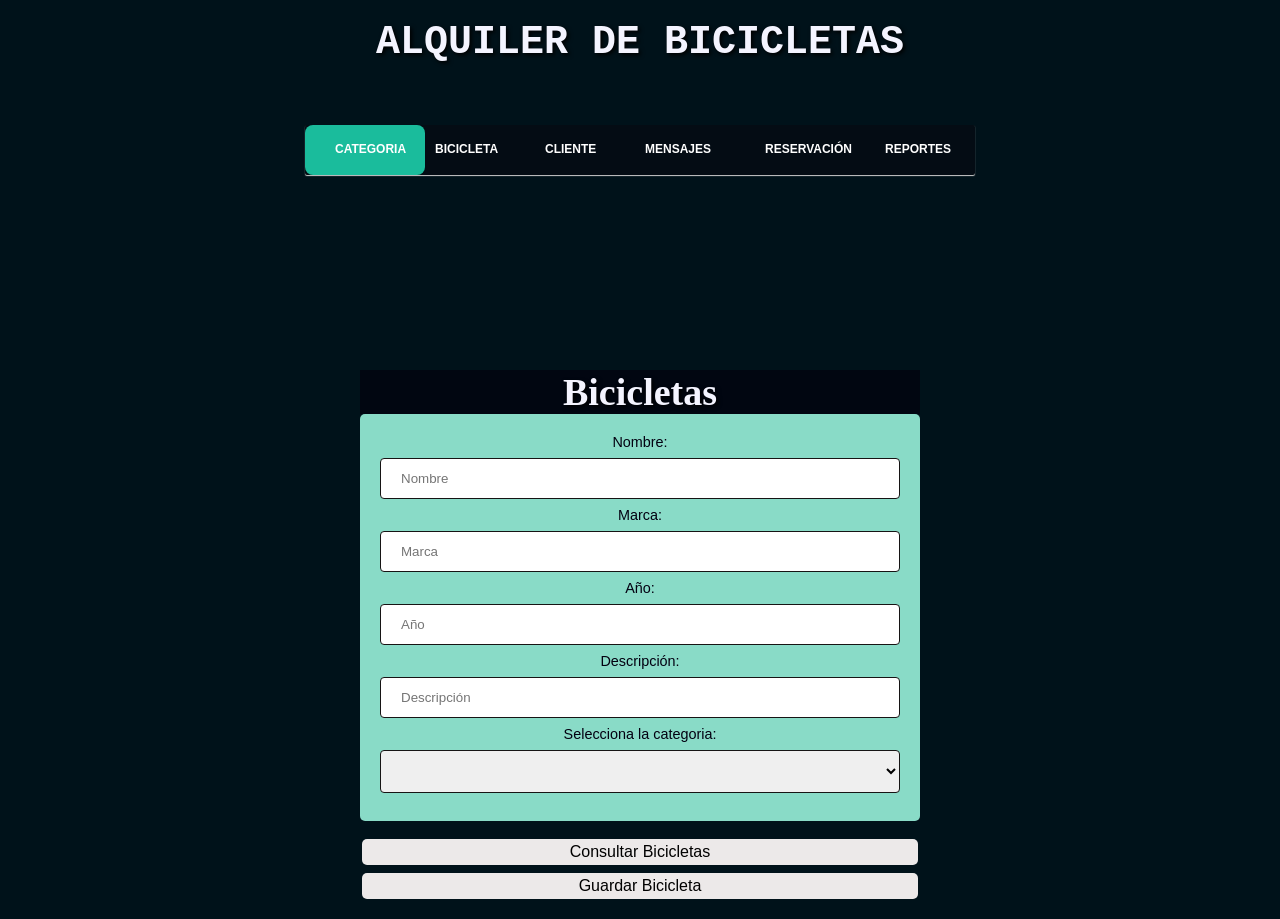
<file: Bicicileta.html>
<!DOCTYPE html>
<html lang="es">

<head>
  <title>Alquiler de Biciletas</title>
  <meta charset="utf-8">
  <meta name="description" content="Este es un documento HTML5">
  <meta name="keywords" content="HTML, CSS, JavaScript">
  <script src="https://ajax.googleapis.com/ajax/libs/jquery/3.6.0/jquery.min.js"></script>
  <link rel="stylesheet" href="misestilos.css">
  <link rel="stylesheet" href="menu2.css">
  <link rel="stylesheet" href="menu.css">
  <script type="text/javascript" src="js/misFuncionesBikes.js"></script>


<body>
  <h1 style="font-family: monospace; font-size: 40px;"> ALQUILER DE BICICLETAS</h1>

  <nav>
    <a href="index.html">Categoria</a>
    <a href="Bicicileta.html">Bicicleta</a>
    <a href="Cliente.html">Cliente</a>
    <a href="Mensaje.html">Mensajes</a>
    <a href="Reservaciones.html">Reservación</a>
    <a href="Reportes.html">Reportes</a>
    <div class="animation start-home"></div>
  </nav>

  <main>


    <h1 style="background-color:rgb(1, 6, 17); font-family: Copperplate Gothic; font-size: 38px;">Bicicletas</h1>


    <div1>
      <form action="/action_page.php">
        <label for="name2 ">Nombre:</label>
        <input type="text" type="text" id="name2" placeholder="Nombre">

        <label for="brand ">Marca:</label>
        <input type="text" type="text" id="brand" placeholder="Marca">

        <label for="year ">Año:</label>
        <input type="number" type="number" id="year" placeholder="Año">


        <label for="description2">Descripción:</label>
        <input type="text" id="description2" placeholder="Descripción">

        <label>Selecciona la categoria:</label>
        <select id="select-category"> 
        <option selected disabled hidden style='display: none' value=''></option>
        </select>
        <script type="text/javascript">
          window.onload = autoInicioCategoria();
        </script>


      </form>
    </div1>

    <br>
    <button class="btn" onclick="traerInformacionBicicleta()"> Consultar Bicicletas</button>
    <button class="btn" onclick="agregarBicicleta()">Guardar Bicicleta</button>
    <div id="miListaBike"></div>
    <br>

    <!--Estilo de la Tabla-->

    <style>
      table,
      th{
        color: rgb(255, 255, 255);
        background-color: #11b392;
        border:  1px solid #ffffff;
        margin: 20px 0;
        font-size: 1.20em;
        min-width: 110px;
        }
      td {
        color: rgba(8, 8, 8, 0.7);
  
        margin-top: -150px;
        margin-left: -1px;/*50% del ancho */
        text-align: center;
      /*  border: 3px solid #cad1df;*/
        border-collapse: collapse;
        margin: 30px 0;
        font-size: 1.20em;
        font-family: 'Lato', sans-serif;
        min-width: 100px;
        box-shadow: 0 0 0px rgb(151, 19, 19);
        padding: 10px 12px;
      /*  border-bottom: 3px solid #cce4e1; /*color bordes horizontales*/
        background-color: #fbfdfb;
      }
    </style>





    </head>
</body>

</html>
</file>
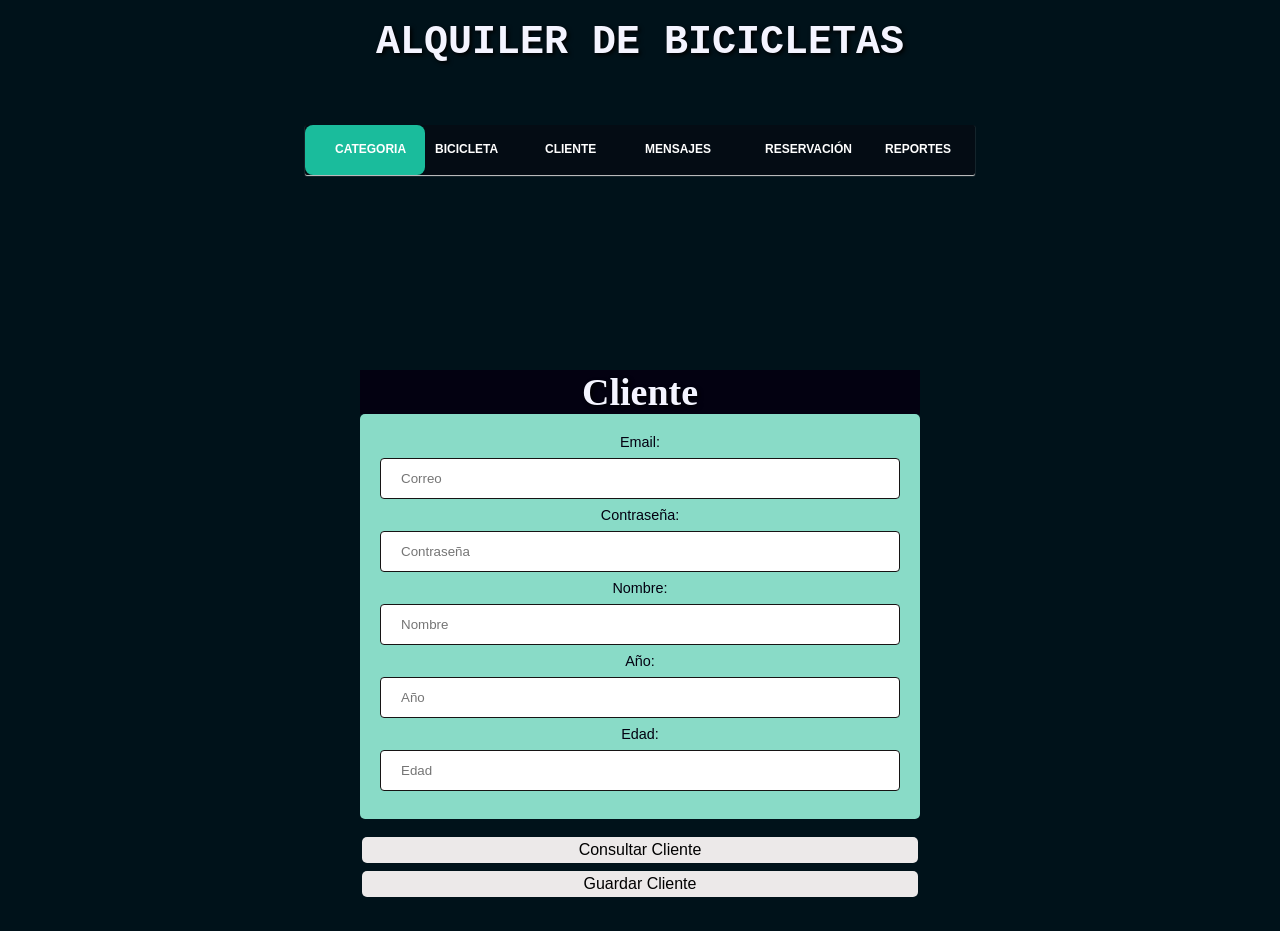
<file: Cliente.html>
<!DOCTYPE html>
<html lang="es">

<head>
  <title>Alquiler de Bicicletas</title>
  <meta charset="utf-8">
  <meta name="description" content="Este es un documento HTML5">
  <meta name="keywords" content="HTML, CSS, JavaScript">
  <script src="https://ajax.googleapis.com/ajax/libs/jquery/3.6.0/jquery.min.js"></script>
  <link rel="stylesheet" href="misestilos.css">
  <link rel="stylesheet" href="menu2.css">
  <link rel="stylesheet" href="menu.css">
  <script type="text/javascript" src="js/misFuncionesClientes.js"></script>
</head>

<body>


  <h1 style="font-family: monospace; font-size: 40px;"> ALQUILER DE BICICLETAS</h1>

  <nav>
    <a href="index.html">Categoria</a>
    <a href="Bicicileta.html">Bicicleta</a>
    <a href="Cliente.html">Cliente</a>
    <a href="Mensaje.html">Mensajes</a>
    <a href="Reservaciones.html">Reservación</a>
    <a href="Reportes.html">Reportes</a>
    <div class="animation start-home"></div>
  </nav>


  <br>
  <br>
  <body>
  <main>


    <h1 style="background-color:rgb(3, 1, 17); font-family: Copperplate Gothic; font-size: 38px;">Cliente</h1>


    <div1>
      <form action="/action_page.php">
        <label for="Clemail">Email:</label>
        <input type="text" id="Clemail" placeholder="Correo">

        <label for="Clpassword">Contraseña:</label>
        <input type="text" id="Clpassword" placeholder="Contraseña">

        <label for="Clname">Nombre:</label>
        <input type="text" id="Clname" placeholder="Nombre">

        <label for="year ">Año:</label>
        <input type="number" type="number" id="year" placeholder="Año">


        <label for="Clage">Edad:</label>
        <input type="number" id="Clage" placeholder="Edad">
      </form>
    </div1>



    <br>
    <button class="btn" onclick="autoInicioCliente()"> Consultar Cliente</button>
    <button class="btn" onclick="guardarInformacionCliente()">Guardar Cliente</button>
    <div id="resultado3"></div>
    <br>
    <br>

    <!--Estilo de la Tabla-->

    <style>
      table,
      th{
        color: rgb(255, 255, 255);
        background-color:#11b392;
        border:  1px solid #ffffff;
        margin: 20px 0;
        font-size: 1.20em;
        min-width: 100px;
      }
      td {
        color: rgba(8, 8, 8, 0.7);
  
        margin-top: -150px;
        margin-left: -1px;/*50% del ancho */
        text-align: center;
      /*  border: 3px solid #cad1df;*/
        border-collapse: collapse;
        margin: 30px 0;
        font-size: 1.20em;
        font-family: 'Lato', sans-serif;
        min-width: 125px;
        box-shadow: 0 0 0px rgb(151, 19, 19);
        padding: 10px 12px;
      /*  border-bottom: 3px solid #cce4e1; /*color bordes horizontales*/
        background-color: #fbfcfd;
      }
    </style>


</body>

</html>
</file>
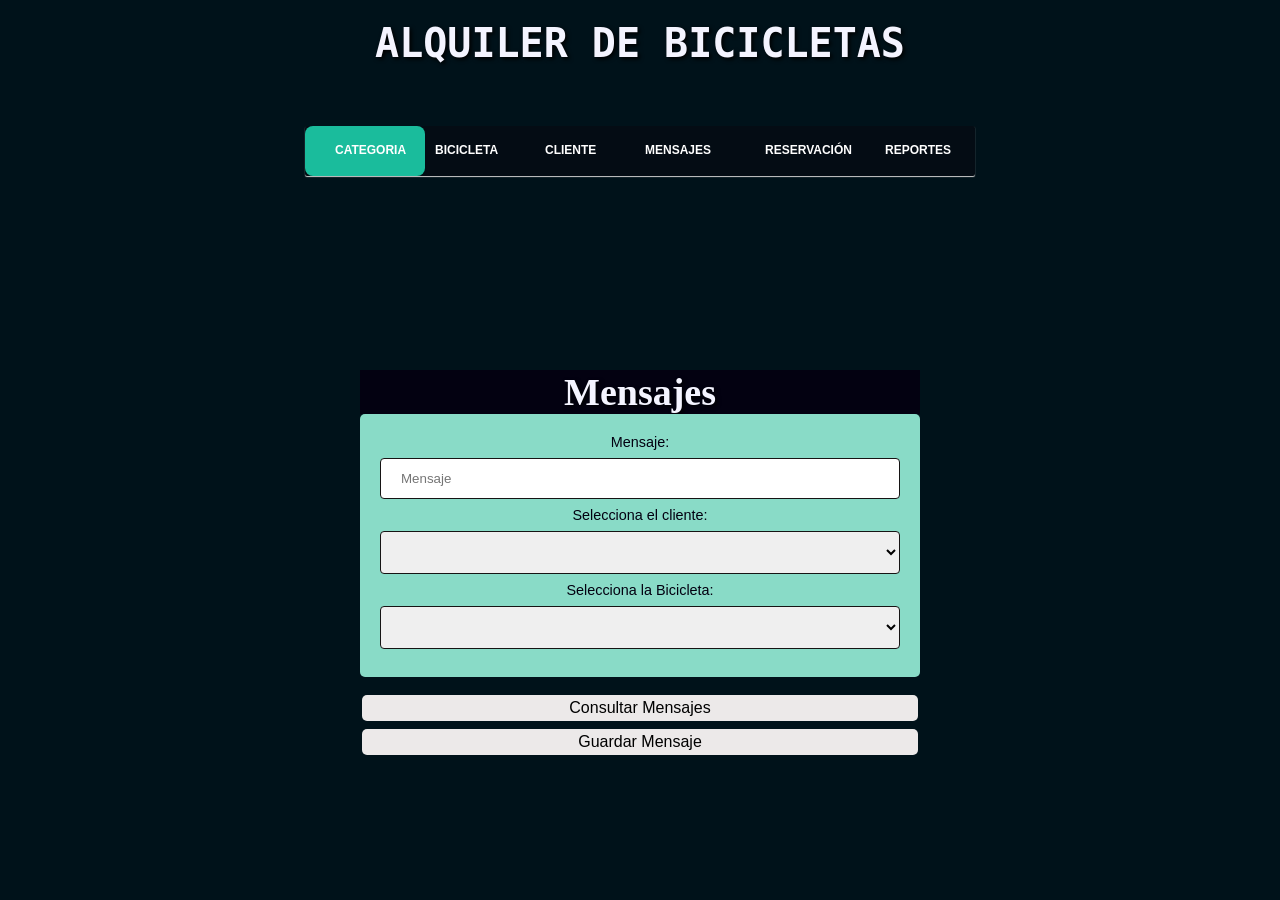
<file: Mensaje.html>
<!DOCTYPE html>
<html lang="es">

<head>
  <title>Alquiler de Biciletas</title>
  <meta name="description" content="Este es un documento HTML5">
  <meta name="keywords" content="HTML, CSS, JavaScript">
  <script src="https://ajax.googleapis.com/ajax/libs/jquery/3.6.0/jquery.min.js"></script>

  <link rel="stylesheet" href="misestilos.css">
  <link rel="stylesheet" href="menu2.css">
  <link rel="stylesheet" href="menu.css">

  <script type="text/javascript" src="js/misFuncionesMensajes.js"></script>


  <h1 style="font-family: monospace; font-size: 40px;"> ALQUILER DE BICICLETAS</h1>


  <nav>
    <a href="index.html">Categoria</a>
    <a href="Bicicileta.html">Bicicleta</a>
    <a href="Cliente.html">Cliente</a>
    <a href="Mensaje.html">Mensajes</a>
    <a href="Reservaciones.html">Reservación</a>
    <a href="Reportes.html">Reportes</a>
    <div class="animation start-home"></div>
  </nav>
</head>

<body>



  <br>
  <br>

  <main>


    <h1 style="background-color:rgb(3, 1, 17); font-family: Copperplate Gothic; font-size: 38px;">Mensajes</h1>


    <div1>
      <form action="/action_page.php">
        <label for="messagetext ">Mensaje:</label>
        <input type="text" id="messagetext" placeholder="Mensaje">

        <label>Selecciona el cliente:</label>
        <select id="select-client">
          <option selected disabled hidden style='display: none' value=''></option>
        </select>

        <script type="text/javascript">
          window.onload = autoInicioRelacionCliente();
        </script>

        <label>Selecciona la Bicicleta:</label>
        <select id="select-bike">
          <option selected disabled hidden style='display: none' value=''></option>
        </select>

        <script type="text/javascript">
          window.onload = autoInicioBike();
        </script>


      </form>
    </div1>



    <br>
    <button class="btn" onclick="autoInicioMensajes()"> Consultar Mensajes</button>
    <button class="btn" onclick="guardarInformacionMensajes()">Guardar Mensaje</button>
    <div id="resultadoMensajes"></div>


    <!--Estilo de la Tabla-->
    <style>
      table,
      th{
        color: rgb(255, 255, 255);
        background-color:#11b392;
        border:  1px solid #ffffff;
        margin: 20px 0;
        font-size: 1.20em;
        min-width: 110px;
      }
      td {
        color: rgba(8, 8, 8, 0.7);
  
        margin-top: -150px;
        margin-left: -1px;/*50% del ancho */
        text-align: center;
      /*  border: 3px solid #cad1df;*/
        border-collapse: collapse;
        margin: 30px 0;
        font-size: 1.20em;
        font-family: 'Lato', sans-serif;
        min-width: 150px;
        box-shadow: 0 0 0px rgb(151, 19, 19);
        padding: 10px 12px;
      /*  border-bottom: 3px solid #cce4e1; /*color bordes horizontales*/
        background-color: #fbfcfd;
      }
    </style>



</body>


</html>
</file>
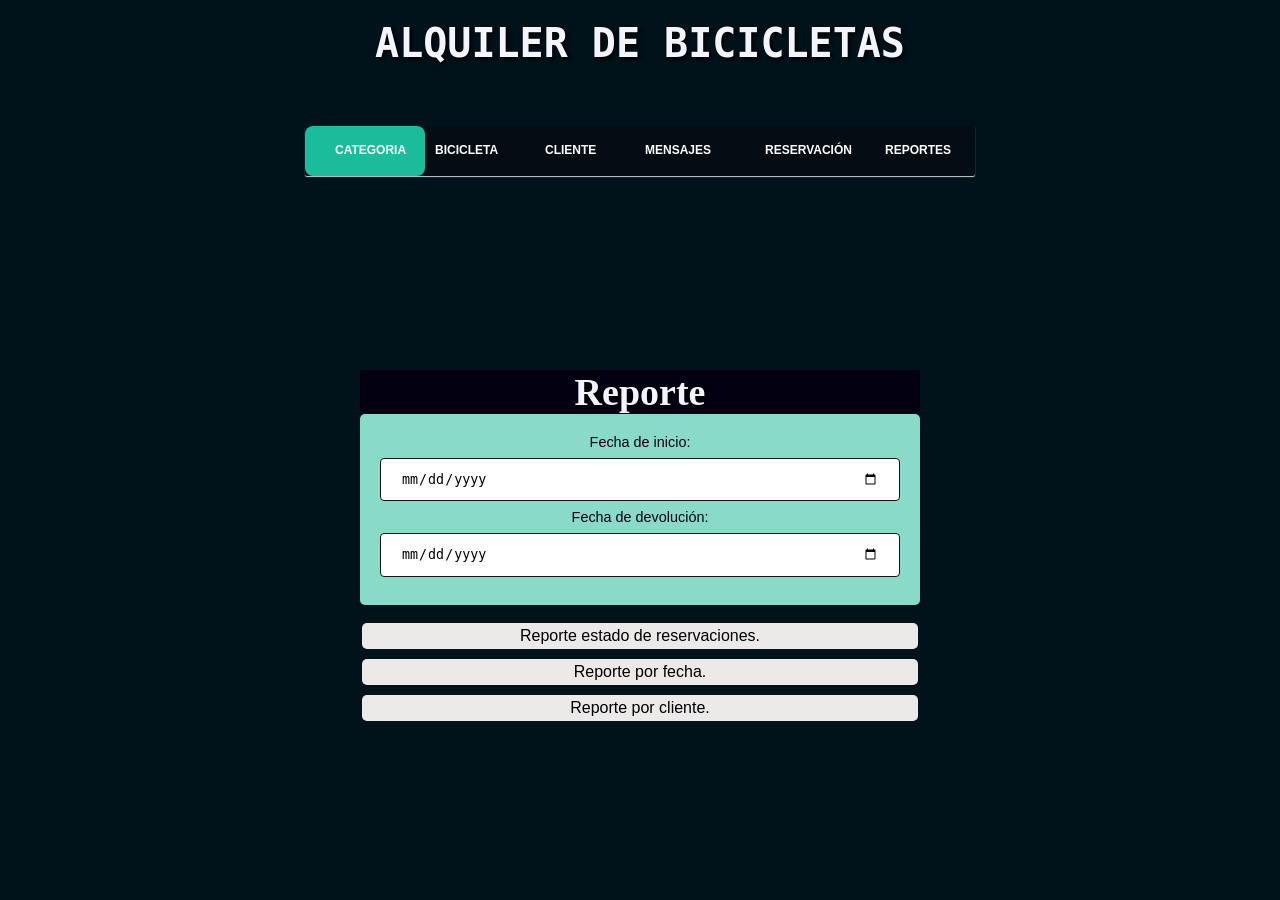
<file: Reportes.html>
<!DOCTYPE html>
<html lang="es">

<head>
  <title>Alquiler de Biciletas</title>
  <meta charset="utf-8">
  <meta name="description" content="Este es un documento HTML5">
  <meta name="keywords" content="HTML, CSS, JavaScript">
  <script src="https://ajax.googleapis.com/ajax/libs/jquery/3.6.0/jquery.min.js"></script>
  <link rel="stylesheet" href="misestilos.css">
  <link rel="stylesheet" href="menu2.css">
  <link rel="stylesheet" href="menu.css">
  <script type="text/javascript" src="js/reportes.js"></script>



  <h1 style="font-family: monospace; font-size: 40px;"> ALQUILER DE BICICLETAS</h1>

  <nav>
    <a href="index.html">Categoria</a>
    <a href="Bicicileta.html">Bicicleta</a>
    <a href="Cliente.html">Cliente</a>
    <a href="Mensaje.html">Mensajes</a>
    <a href="Reservaciones.html">Reservación</a>
    <a href="Reportes.html">Reportes</a>
    <div class="animation start-home"></div>
  </nav>


  <br>
  <br>
  <body>
  <main>


    <h1 style="background-color:rgb(3, 1, 17); font-family: Copperplate Gothic; font-size: 38px;">Reporte</h1>


    <div1>
      <form action="/action_page.php">
        <label for="RstarDate">Fecha de inicio:</label>
        <input type="date" id="RstarDate" placeholder="descripcion">

        <label for="brand ">Fecha de devolución:</label>
        <input type="date" id="RdevolutionDate" placeholder="descripcion">
        

      </form>
    </div1>


    <br>
    <button class="btn" onclick="traerReporteStatus()"> Reporte estado de reservaciones. </button>
    <div id="resultadoStatus"></div>

    <button class="btn" onclick="traerReporteDate()"> Reporte por fecha. </button>
    <div id="resultadoDate"></div>

    <button class="btn" onclick="traerReporteClientes()">Reporte por cliente.</button>
    <div id="resultadoClientes"></div>


    <!--Estilo de la Tabla-->

    <style>
      table,
      
      th {
        color: rgb(255, 255, 255);
        background-color: #11b392;
        border:  1px solid #ffffff;
        margin: 20px 0;
        font-size: 1.20em;
        min-width: 190px;
      }

     

      td {
        color: rgba(8, 8, 8, 0.7);

        margin-top: -150px;
        margin-left: -1px;
        /*50% del ancho */
        text-align: center;
        /*  border: 3px solid #cad1df;*/
        border-collapse: collapse;
        margin: 30px 0;
        font-size: 1.20em;
        font-family: 'Lato', sans-serif;
        min-width: 190px;
     

        box-shadow: 0 0 0px rgb(151, 19, 19);
        padding: 10px 12px;
        /*  border-bottom: 3px solid #cce4e1; /*color bordes horizontales*/
        background-color: #ffffff;
      }
    </style>





    </head>
</body>

</html>
</file>
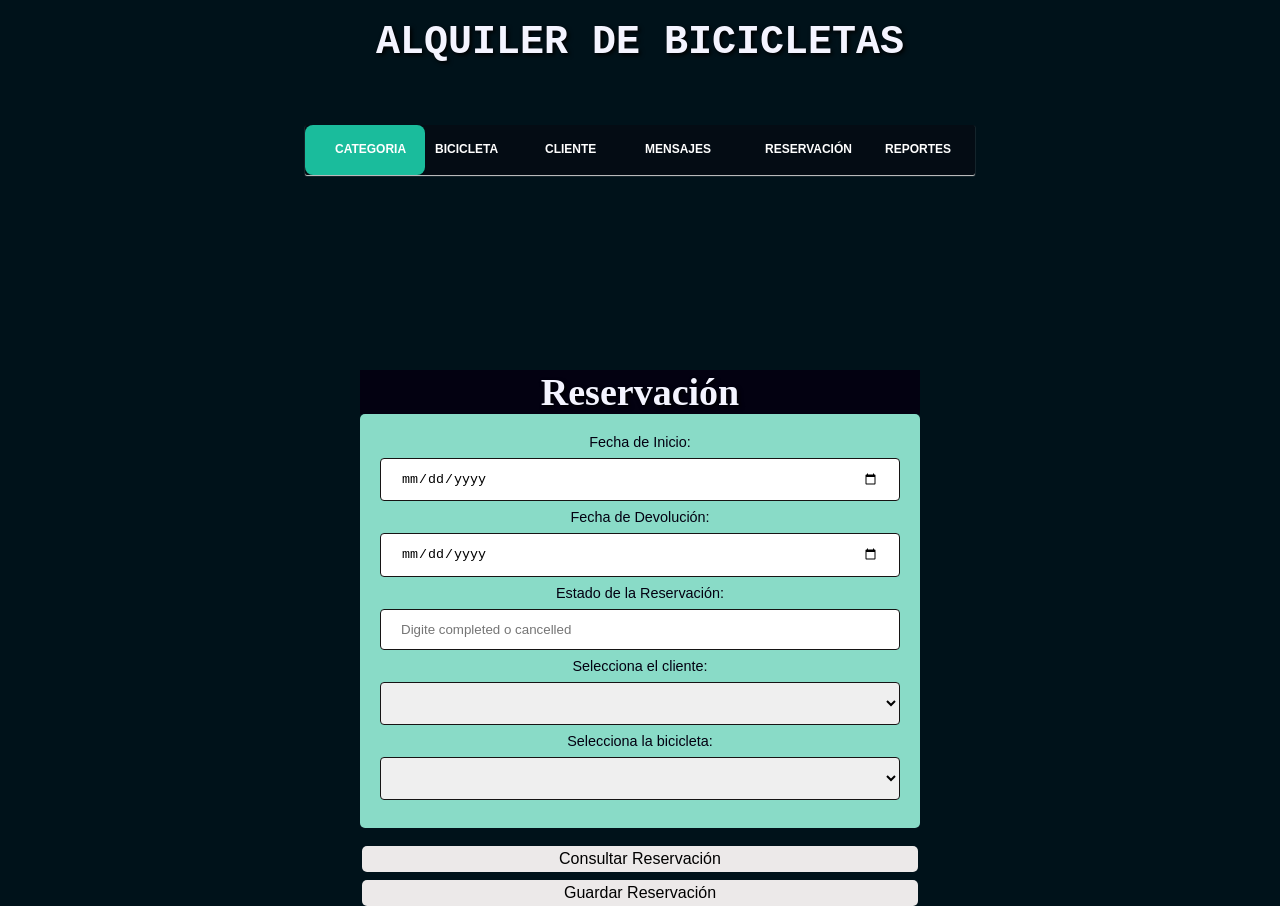
<file: Reservaciones.html>
<!DOCTYPE html>
<html lang="es">

<head>
  <title>Alquiler de Biciletas</title>
  <meta charset="utf-8">
  <meta name="description" content="Este es un documento HTML5">
  <meta name="keywords" content="HTML, CSS, JavaScript">
  <script src="https://ajax.googleapis.com/ajax/libs/jquery/3.6.0/jquery.min.js"></script>
  <link rel="stylesheet" href="misestilos.css">
  <link rel="stylesheet" href="menu2.css">
  <link rel="stylesheet" href="menu.css">
  <script type="text/javascript" src="js/misFuncionesReservas.js"></script>



  <h1 style="font-family: monospace; font-size: 40px;"> ALQUILER DE BICICLETAS</h1>

  <nav>
    <a href="index.html">Categoria</a>
    <a href="Bicicileta.html">Bicicleta</a>
    <a href="Cliente.html">Cliente</a>
    <a href="Mensaje.html">Mensajes</a>
    <a href="Reservaciones.html">Reservación</a>
    <a href="Reportes.html">Reportes</a>
    <div class="animation start-home"></div>
  </nav>


  <br>
  <br>
  <body>
  <main>


    <h1 style="background-color:rgb(3, 1, 17); font-family: Copperplate Gothic; font-size: 38px;">Reservación</h1>


    <div1>
      <form action="/action_page.php">
        <label for="startDate ">Fecha de Inicio:</label>
        <input type="date" id="startDate" placeholder="startDate">

        <label for="devolutionDate">Fecha de Devolución:</label>
        <input type="date" id="devolutionDate" placeholder="devolutionDate">

        <label for="status">Estado de la Reservación:</label>
        <input type="text" id="status" placeholder="Digite completed o cancelled">


        <label>Selecciona el cliente:</label>
        <select id="select-client" >
         
          <option selected disabled hidden style='display: none' value=''></option>
        </select>
        <script type="text/javascript">
          window.onload = autoInicioRelacionCliente();
        </script>

        <label>Selecciona la bicicleta:</label>

        <select id="select-bike">
          <option selected disabled hidden style='display: none' value=''></option>
        </select>
        <script type="text/javascript">
          window.onload = autoInicioBike();
        </script>

      </form>
    </div1>

    <br>
    <button class="btn" onclick="listarReservation()"> Consultar Reservación</button>
    <button class="btn" onclick="agregarReservation()"> Guardar Reservación</button>


    <div id="miListaReservation"></div>

    <!--Estilo de la Tabla-->
    <style>
      table,
      th{
        color: rgb(255, 255, 255);
        background-color:#11b392;
        border:  1px solid #ffffff;
        margin: 20px 0;
        font-size: 1.20em;
        min-width: 80px;
      }
      td {
        color: rgba(8, 8, 8, 0.7);
  
        margin-top: -150px;
        margin-left: -1px;/*50% del ancho */
        text-align: center;
      /*  border: 3px solid #cad1df;*/
        border-collapse: collapse;
        margin: 30px 0;
        font-size: 1.20em;
        font-family: 'Lato', sans-serif;
        min-width: 90px;
        box-shadow: 0 0 0px rgb(151, 19, 19);
        padding: 10px 12px;
      /*  border-bottom: 3px solid #cce4e1; /*color bordes horizontales*/
        background-color: #fbfcfd;
      }
    </style>






    </head>
</body>

</html>
</file>
<file: misestilos.css>
/* tamaño tabla donde se ingresan los datos */
    main {

        width: 600px;
        height: 236px;
        position: absolute;
        top: 50%;
        left: 50%;
        margin-top: -150px; /* 50% del alto*/
        margin-left: -300px; /* 50% del ancho */
    
            padding: 30%;
            float: center;
            padding: 70px 20px 0;
            display: flex;
            flex-direction: column;
            
        /* Posicion tabla que se genera a dal consultar */
        }
        main > div {
        width: 600px;
        
        margin: 2px 1em 0 -8em;
        }


        #articulosprincipales {
            float: left;
            width: 620px;
        padding-top: 30px;
        background-color: #FFFFFF;
        border-radius: 10px;
        }
        #infoadicional {
        float: right;
        width: 280px;
        padding: 20px;
        background-color: #E7F1F5;
        border-radius: 10px;
        }
        #infoadicional h1 {
        font: bold 18px Arial, sans-serif;
        color: #333333;
        margin-bottom: 15px;
        }
        .recuperar {
        clear: both;
        }
        article {
            position: relative;
            padding: 0px 40px 20px 40px;
            }
            article time {
            display: block;
            position: absolute;
            top: -5px;
            left: -70px;
            width: 80px;
            padding: 15px 5px;
            background-color: #094660;
            box-shadow: 3px 3px 5px rgba(100, 100, 100, 0.7);
            border-radius: 5px;
            }
            .numerodia {
            font: bold 36px Verdana, sans-serif;
            color: #FFFFFF;
            text-align: center;
            }
            .nombredia {
            font: 12px Verdana, sans-serif;
            color: #FFFFFF;
            text-align: center;
            }
            article h1 {
                margin-bottom: 5px;
                font: bold 30px Georgia, sans-serif;
                }
                article p {
                font: 18px Georgia, sans-serif;
                }
                figure {
                margin: 10px 0px;
                }
                figure img {
                padding: 5px;
                border: 1px solid;
                }
                #pielogo {
                    width: 96%;
                    padding: 2%;
                    background-color: #0F76A0;
                    }
                    #pielogo > div {
                    width: 960px;
                    margin: 0px auto;
                    background-color: #9FC8D9;
                    border-radius: 10px;
                    }
                    .seccionpie {
                    float: left;
                    width: 270px;
                    padding: 25px;
                    }
                    .seccionpie h1 {
                        font: bold 20px Arial, sans-serif;
                        }
                        .seccionpie p {
                        margin-top: 5px;
                        }
                        .seccionpie a {
                        font: bold 16px Arial, sans-serif;
                        color: #666666;
                        text-decoration: none;
                        }
                        .seccionpie {
                            float: left;
                            width: 27.33%;
                            padding: 3%;
                            }
</file>
<file: menu2.css>
/*-------------------------
   Menu animado
   --------------------------*/


   nav {
    margin: 27px auto 0;
  
    position: relative;
    width: px;
    height: 50px;
    background-color: rgb(3, 1, 17);
    border-radius: 8px;
    font-size: 0;
  }
  nav a {
    line-height: 50px;
    height: 100%;
    font-size: 15px;
    display: inline-block;
    position: relative;
    z-index: 1;
    text-decoration: none;
    text-transform: uppercase;
    text-align: center;
    color: white;
    cursor: pointer;
  }
  nav .animation {
    position: absolute;
    height: 100%;
    top: 0;
    z-index: 0;
    transition: all .5s ease 0s;
    border-radius: 8px;
  }
  a:nth-child(1) {
    width: 100px;
  }
  a:nth-child(2) {
    width: 110px;
  }
  a:nth-child(3) {
    width: 100px;
  }
  a:nth-child(4) {
    width: 120px;
  }
  a:nth-child(5) {
    width: 120px;
  }
  a:nth-child(6) {
    width: 120px;
  }
  nav .start-home, a:nth-child(1):hover~.animation {
    width: 120px;
    left: 0;
    background-color: #1abc9c;
  }
  nav .start-about, a:nth-child(2):hover~.animation {
    width: 110px;
    left: 125px;
    background-color: #e74c3c;
  }
  nav .start-blog, a:nth-child(3):hover~.animation {
    width: 100px;
    left: 230px;
    background-color: #3498db;
  }
  nav .start-portefolio, a:nth-child(4):hover~.animation {
    width: 120px;
    left: 320px;
    background-color: #9b59b6;
  }
  nav .start-contact, a:nth-child(5):hover~.animation {
    width: 130px;
    left: 443px;
    background-color: #e67e22;
  }
  
  nav .start-contact, a:nth-child(6):hover~.animation {
    width: 100px;
    left: 575px;
    background-color: #b2d12a;
  }
  
  body {
    font-size: 12px;
    font-family: sans-serif;
    background: #2c3e50;
  }
  h1 {
    text-align: center;
    margin: 40px 0 40px;
    text-align: center;
    font-size: 30px;
    color: #ecf0f1;
    text-shadow: 2px 2px 4px #000000;
    font-family: 'Cherry Swash', cursive;
  }
  
  p {
      position: absolute;
      bottom: 20px;
      width: 100%;
      text-align: center;
      color: #ecf0f1;
      font-family: 'Cherry Swash',cursive;
      font-size: 16px;
  }
  
  span {
      color: #2BD6B4;
  }
   
  
   
   /*-------------------------
    The menu
   --------------------------*/
   /* color barra del menuu */
   nav{
    display:inline-block;
    margin:60px auto 45px;
    background-color: #040c14 ;
    box-shadow:0 1px 1px #ccc;
    border-radius:2px;
   }
   
   nav a{
    display:inline-block;
    padding: 18px 30px;
    color:#fff !important;
    font-weight:bold;
    font-size:12px;
    text-decoration:none !important;
    line-height:1;
    text-transform: uppercase;
    background-color:transparent;
   
   -webkit-transition:background-color 0.25s;
    -moz-transition:background-color 0.25s;
    transition:background-color 0.25s;
   }
   
   nav a:first-child{
    border-radius:2px 0 0 2px;
   }
   
   nav a:last-child{
    border-radius:0 2px 2px 0;
   }
   
   nav.home .home,
   nav.projects .projects,
   nav.services .services,
   nav.contact .contact{
    background-color:#e35885;
   }

   @import url('https://fonts.googleapis.com/css?family=Lato');

 
   /*-------------------------
    Color letra de las tablas que se despliegan en consultas
   --------------------------*/
   

body {
  background-color: #ffffff;
   /*color de la leta de tabla con las consultas*/
  font-family: 'Lato', sans-serif;
  margin: 20px;
  text-align:center;

  
}
* {

  
  margin: 0px;
  padding: 0px;
  box-sizing: border-box;
}
</file>
<file: menu.css>
@import url('https://fonts.googleapis.com/css?family=Encode+Sans+Condensed:400,600');

* {
  outline: none;
}

strong {
  font-weight: 600;
}

.page {
  width: 100%;
  height: 100vh;
  background: #fdfdfd;
  font-family: 'Encode Sans Condensed', sans-serif;
  font-weight: 600;
  letter-spacing: .03em;
  color: #212121;
}

header {
  display: flex;
  position: fixed;
  width: 100%;
  height: 70px;
  background: #d30808;
  color: #fff;
  justify-content: center;
  align-items: center;
  -webkit-tap-highlight-color: rgba(0,0,0,0);
}


#nav-container {
  position: fixed;
  height: 100vh;
  width: 100%;
  pointer-events: none;
}
#nav-container .bg {
  position: absolute;
  top: 70px;
  left: 0;
  width: 100%;
  height: calc(100% - 70px);
  visibility: hidden;
  opacity: 0;
  transition: .3s;
  background: #000;
}
#nav-container:focus-within .bg {
  visibility: visible;
  opacity: .6;
}
#nav-container * {
  visibility: visible;
}

.button {
  position: relative;
  display: flex;
  flex-direction: column;
  justify-content: center;
  z-index: 1;
  -webkit-appearance: none;
  border: 0;
  background: transparent;
  border-radius: 0;
  height: 70px;
  width: 30px;
  cursor: pointer;
  pointer-events: auto;
  margin-left: 25px;
  touch-action: manipulation;
  -webkit-tap-highlight-color: rgba(124, 3, 3, 0);
}
.icon-bar {
  display: block;
  width: 100%;
  height: 3px;
  background: #aaa;
  transition: .3s;
}
.icon-bar + .icon-bar {
  margin-top: 5px;
}

#nav-container:focus-within .button {
  pointer-events: none;
}
#nav-container:focus-within .icon-bar:nth-of-type(1) {
  transform: translate3d(0,8px,0) rotate(45deg);
}
#nav-container:focus-within .icon-bar:nth-of-type(2) {
  opacity: 0;
}
#nav-container:focus-within .icon-bar:nth-of-type(3) {
  transform: translate3d(0,-8px,0) rotate(-45deg);
}

#nav-content {
  margin-top: 70px;
  padding: 20px;
  width: 90%;
  max-width: 300px;
  position: absolute;
  top: 0;
  left: 0;
  height: calc(100% - 70px);
  background: #ececec;
  pointer-events: auto;
  -webkit-tap-highlight-color: rgba(150, 46, 46, 0);
  transform: translateX(-100%);
  transition: transform .3s;
  will-change: transform;
  contain: paint;
}

#nav-content ul {
  height: 100%;
  display: flex;
  flex-direction: column;
}

#nav-content li a {
  padding: 10px 5px;
  display: block;
  text-transform: uppercase;
  transition: color .1s;
}

#nav-content li a:hover {
  color: #BF7497;
}

#nav-content li:not(.small) + .small {
  margin-top: auto;
}

.small {
  display: flex;
  align-self: center;
}

.small a {
  font-size: 12px;
  font-weight: 400;
  color: #888;
}
.small a + a {
  margin-left: 15px;
}

#nav-container:focus-within #nav-content {
  transform: none;
}



/*Categoria contenido de caja*/



* {
  box-sizing:border-box;
  
  margin: 0;
  padding: 0;
}

html, body {
  height: 50%;
}

a,
a:visited,
a:focus,
a:active,
a:link {
  text-decoration: none;
  outline: 0;
}

a {
  color: currentColor;
  transition: .2s ease-in-out;
}

h1, h2, h3, h4 {
  margin: 0;
}

ul {
  padding: 0;
  list-style: none;
}

img {
  vertical-align: middle;
  height: auto;
  width: 100%;
}

/*Color borde de cajas donde va nombre y descripcion*/
input[type=text], select {
  width: 100%;
  padding: 12px 20px;
  margin: 8px 0;
  display: inline-block;
  border: 1px solid rgb(22, 20, 20);
  border-radius: 4px;
  box-sizing: border-box;
}

input[type=number], select {
  width: 100%;
  padding: 12px 20px;
  margin: 8px 0;
  display: inline-block;
  border: 1px solid rgb(22, 20, 20);
  border-radius: 4px;
  box-sizing: border-box;
}

input[type=date], select {
  width: 100%;
  padding: 12px 20px;
  margin: 8px 0;
  display: inline-block;
  border: 1px solid rgb(22, 20, 20);
  border-radius: 4px;
  box-sizing: border-box;
}

input[type=submit] {
  width: 100%;
  background-color: #4CAF50;
  color: white;
  padding: 14px 20px;
  margin: 8px 0;
  border: none;
  border-radius: 4px;
  cursor: pointer;
}

input[type=submit]:hover {
  background-color: #45a049;
}
/*Color caja que encierradonde va nombre y descripcion*/
div1 {
  border-radius: 5px;
  background-color: #89dbc7; /*color de la caja principal */
  padding: 20px;
}
/*letra label Nombre etc*/

label {
 font-family: sans-serif; 
 font-size:larger ;
 color: rgb(3, 1, 17);
}

           /*color cuerpo*/
        body {

           background-color:  #00121a; /*color fonde de pantalla*/
        }

        h1 {
            color: rgb(244, 244, 255);
        }

        p {
            color: rgb(55, 109, 76);
        }

        /*Ingrese categoria*/
        .label {
            color: rgb(3, 0, 0);
            padding: 8px;
            font-family: Arial;
        }

        .info {
            background-color: #16bb92;
        }

        /*Consultar y guardar*/

        .btn {
            background-color: rgb(236, 233, 233);
             border-radius:5px; 
            border: none;
            color: rgb(0, 0, 0);
            padding: 4px 37px;
            text-align: center;
            font-size: 16px;
            margin: 4px 2px;
            transition: 0.3s;
        }

        .btn:hover {
            background-color:  #1abc9c; /*color del boton guardar consultar */
            color: white;
        }
 /*logo*/

.site-identity {
  float: left;
}
</file>
